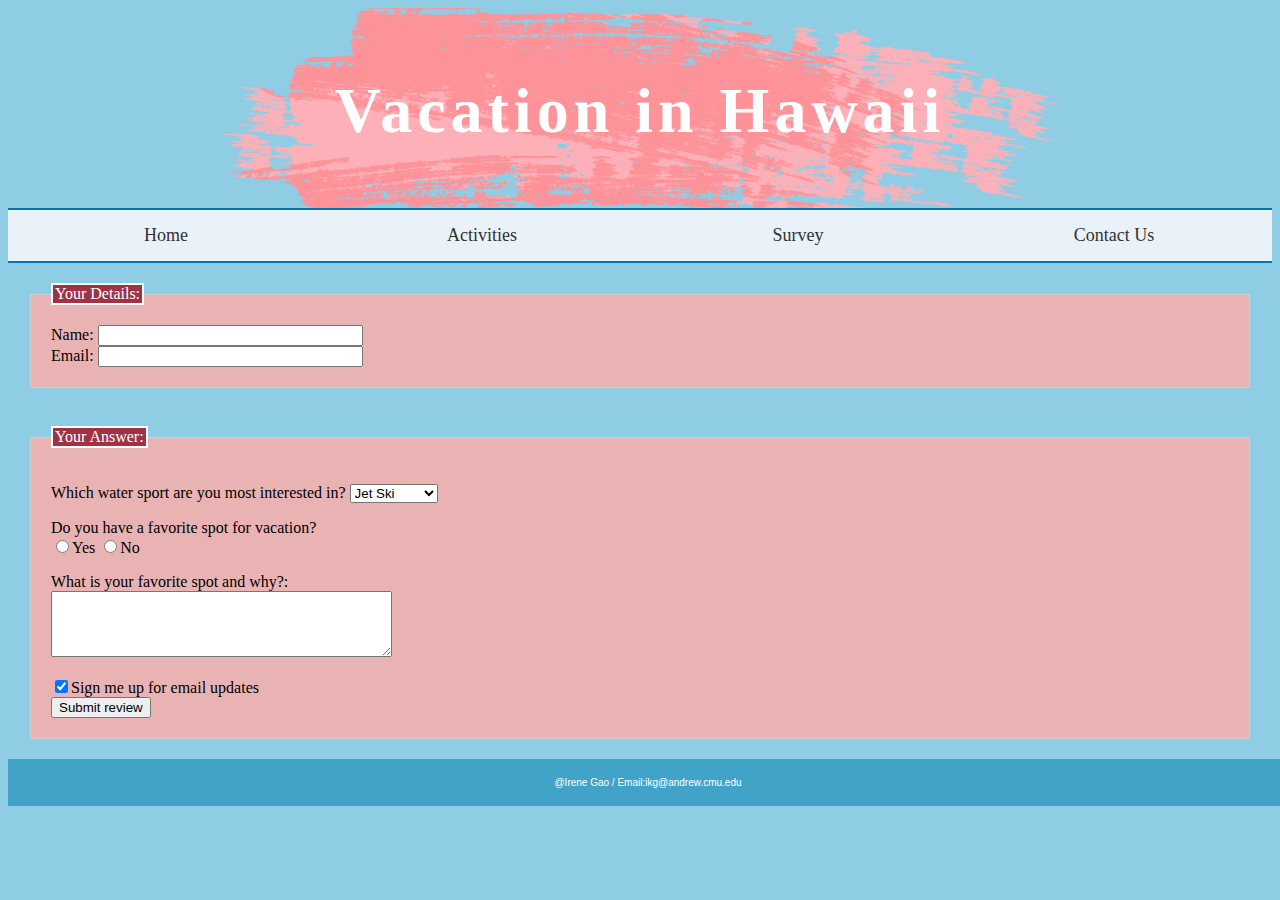
<file: page3.html>
<!DOCTYPE html>
<html>
<head>
    <meta charset="utf-8" />
    <title>Hawaii Form</title>
    <meta name="description" content="Pages for Users to fill out response">
    <meta name="author" content="Irene Gao">
    <meta name="keywords" content="Activity, Interested, Spot">
    <link href="css/HW1style.css" type="text/css" rel="stylesheet"/>
</head>

<body>
    <header>
        <div class="backgroundCOl">
            <h1 class="top">Vacation in Hawaii</h1>
        </div>
        <nav>
            <ul class="navbar">
                <li><a href="index.html">Home</a></li>
                <li><a href="page2.html">Activities</a></li>
                <li><a href="page3.html">Survey</a></li>
                <li><a href="page4.html">Contact Us</a></li>
            </ul>
        </nav>
    </header>
    
    <div class="form">

    </div>
        <form action="http://www.example.com/review.php" method="get">
            <fieldset>
                <legend>Your Details:</legend>
                <label>
                    Name: <input type="text" name="name" size="30" maxlength="100">
                </label>
                <br/>
                <label>
                    Email: <input type="email" name="email" size="30" maxlength="100">
                </label>
                <br/>
            </fieldset>
            <br/>
            <fieldset>
                <legend>Your Answer:</legend>
                <p>
                    <label for="water-activity">Which water sport are you most interested in?</label>
                    <select name="referrer" id="water-activity">
                        <option value="jet-ski">Jet Ski</option>
                        <option value="Snorkling">Snorkling</option>
                        <option value="island-tour">Island Tour</option>
                        <option value="yacht">Yacht</option>
                        <option value="parasailing">Parasailing</option>
                    </select>
                </p>
                <p>
                    Do you have a favorite spot for vacation?<br/>
                    <label>
                        <input type="radio" name="rating" value="yes"/>Yes
                    </label>
                    <label>
                        <input type="radio" name="rating" value="no"/>No
                    </label>
                </p>
                <p>
                    <label for="comments">What is your favorite spot and why?:</label>
                    <br/>
                    <textarea rows="4" cols="40" id="comments"></textarea>
                </p>
                <label>
                    <input type="checkbox" name="subscribe" checked="checked"/>Sign me up for email updates
                </label>
                <br/>
                <input type="submit" value="Submit review"/>
            </fieldset>
        </form>
    <footer>
        <p>
            @Irene Gao / Email:ikg@andrew.cmu.edu
        </p>
    </footer>
</body>
</file>
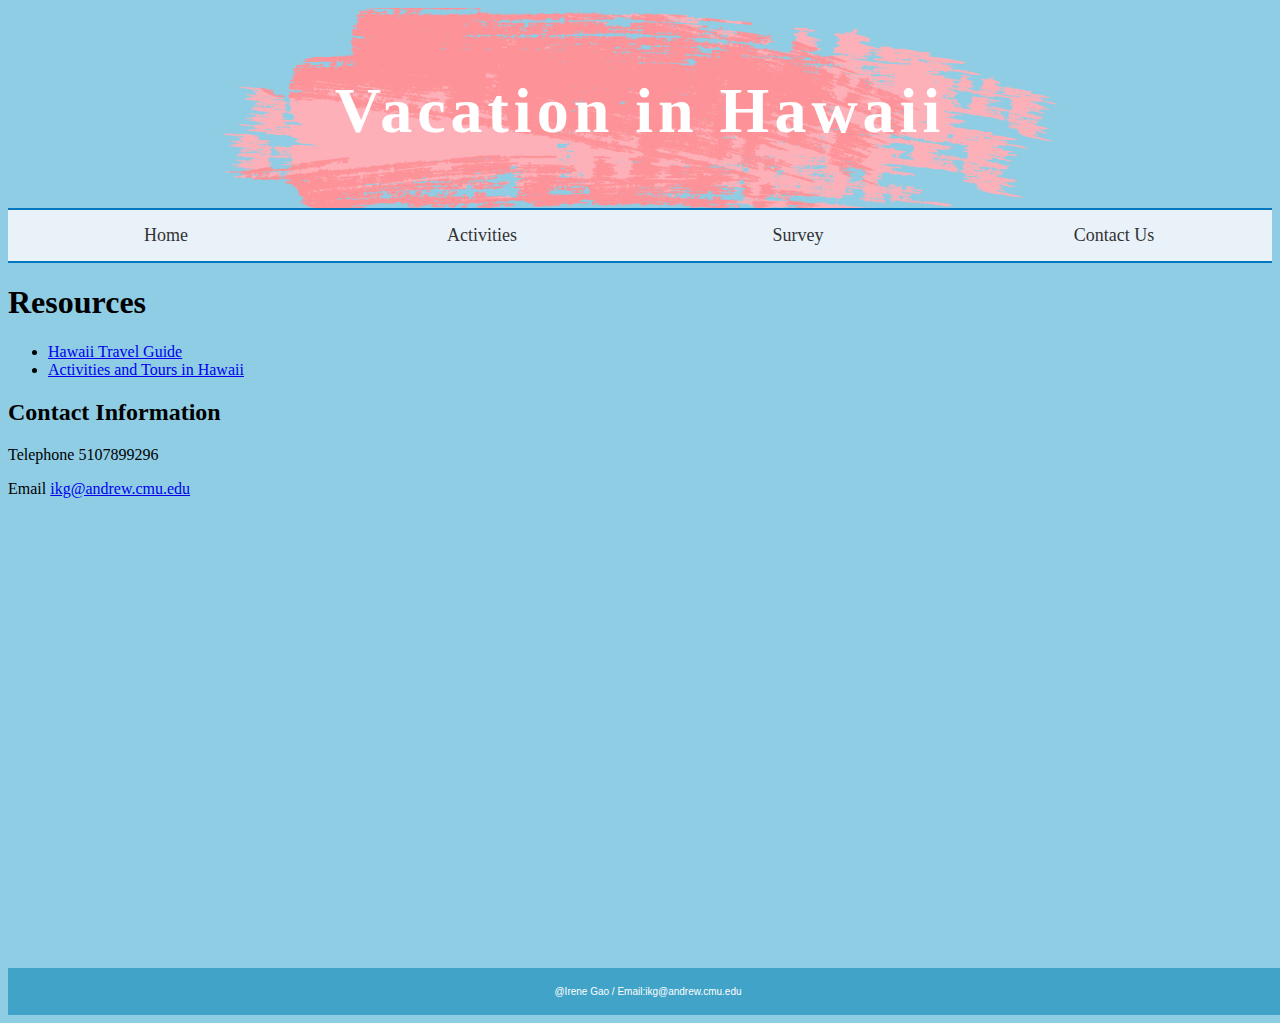
<file: page4.html>
<!DOCTYPE html>
<html>
<head>
    <meta charset="utf-8" />
    <title>Contact Us</title>
    <meta name="description" content="Contact Us and Additional Resources">
    <meta name="author" content="Irene Gao">
    <meta name="keywords" content="Resources, Map, Email Telephone">
    <link href="css/HW1style.css" type="text/css" rel="stylesheet"/>
</head>

<body>
    <header>
        <div class="backgroundCOl">
            <h1 class="top">Vacation in Hawaii</h1>
        </div>
        <nav>
            <ul class="navbar">
                <li><a href="index.html">Home</a></li>
                <li><a href="page2.html">Activities</a></li>
                <li><a href="page3.html">Survey</a></li>
                <li><a href="page4.html">Contact Us</a></li>
            </ul>
        </nav>
    </header>
    
    <div id="header">
        <h1>Resources</h1>
        <ul>
            <li><a href="https://www.thetimes.co.uk/travel/destinations/north-america/us/hawaii/">Hawaii Travel Guide</a></li>
            <li><a href="https://www.hawaiitours.com/">Activities and Tours in Hawaii</a></li>
        </ul>
    </div><!-- end header -->
    <div id="content">
        <h2>Contact Information</h2>

        <p><span class="contact">Telephone</span> 5107899296</p>
        <p><span class="contact">Email</span> <a href="mailto:ikg@andrew.cmu.edu">ikg@andrew.cmu.edu</a></p>
        <iframe src="https://www.google.com/maps/embed?pb=!1m18!1m12!1m3!1d3828338.494727129!2d-160.14712206047048!3d20.440049814977915!2m3!1f0!2f0!3f0!3m2!1i1024!2i768!4f13.1!3m3!1m2!1s0x7bffdb064f79e005%3A0x4b7782d274cc8628!2sHawaii!5e0!3m2!1sen!2sus!4v1694481766008!5m2!1sen!2sus" width="600" height="450" style="border:0;" allowfullscreen="" loading="lazy" referrerpolicy="no-referrer-when-downgrade"></iframe>
            </iframe>
    </div><!-- end content -->

    <footer>
        <p>
            @Irene Gao / Email:ikg@andrew.cmu.edu
        </p>
    </footer>
</body>
</file>
<file: css/HW1style.css>
/*The order I have for the CSS style code is from top to bottom of the website. 
Header and navbar style are on top of the files. Everything below are organized in pages. 
The first page with images are on top, and the second page with the table style, 
then the third page with the form style, last would be the contact us page.
*/

body {
    background-color: #8fcde4;
	font-size: 16px;
	font-family: 'Playfair Display', serif;
}
h1.top {
    font-family: 'Alegreya', cursive;
    font-size: 400%;
    text-align: center;  
    color: white;
    margin-top: 15px;
    margin-bottom: 10px;
    letter-spacing: 5px;
}

.backgroundCOl {
    background-image: url('../Images/header.png'); 
    background-size: cover; 
    background-position: center;
    width: 70%; 
    height: 200px;
    display: flex; 
    justify-content: center; 
    align-items: center; 
    margin: 0 auto;  
}

/* navigation bar */
.navbar {
    padding: 0;
    margin: 0;
    border-bottom: 2px solid #0277BD;
    font-size: 0;  
    border-top: 2px solid #0277BD;
}

.navbar li {
    display: inline-block;
    width: 25%; 
    text-align: center;
}

.navbar li a {
    display: block;
    padding: 15px 0; 
    background-color: #E9F2F9;
    color: #333;
    text-decoration: none;
    font-size: 18px;  
}

.navbar li a:hover {
    background-color: #0277BD; 
    color: white;
}

.navbar li a.active {
    background-color: #0277BD;
    color: white;
}

/*Home page image and title styling*/
.center{
    display: flex;
    justify-content: center;
    align-items: center;
    height: 100%; 
}

p.title {
    font-size: 150%;
    align-items: center;
    text-align: center;  
    color: white;
    margin-top: 15px;
    margin-bottom: 0px;
    background-color: #f4a865;
    box-shadow: 0 4px 8px #504c4c;
    padding: 20px;
    border-radius: 25px;
    width: 50%;
}

/* home page image size */
.allImage {
    display: flex;
    justify-content: space-around; 
    padding: 20px;  
}

.imageSize {
    width: 28%; 
    margin: 10px 20px;  
    box-shadow: 0 4px 8px #2d2d2d;
}

/*Description style for the first page*/
.Homepage-Description {
    font-size: 18px;  
    line-height: 1.6; 
    color: #333;  
    margin: 20px 50px;
    padding: 10px; 
    box-shadow: 0 4px 8px rgba(0, 0, 0, 0.1); 
}

/*page 2: table */
table {
    width: 80%;
    margin: 40px auto;
    font-size: 20px;
}

th, td {
    padding: 10px 15px;
    text-align: left;
    border-bottom: 1px solid #e4e4e4;
}

thead th {
    background-color: #4f83a9;
    color: white;
    border-bottom: 2px solid #e4e4e4;
}

tbody tr:hover {
    background-color: #f5f5f5;
}


/*page 3: form */
form{
    margin: 20px;
}
fieldset {
    border: 1px solid #cfcfcf;
    padding: 20px;
    margin-bottom: 20px;
    background-color: #eab3b3; 
}

legend {
    color: white; 
    display: flex;
    align-items: center; 
    justify-content: center; 
    border: 2px solid white; 
    background-color: rgb(159, 50, 69);
    box-shadow: rgb(59, 59, 59);
    border-radius: 0; 
}

/*footer*/
footer {
    background-color: #41a3c7;  
    color: #fff;            
    text-align: center;     
    padding: 8px;           
    font-family: Arial, sans-serif;  
    position: relative;      
    bottom: 0;              
    width: 100%;             
    font-size: 10px;
}
</file>
